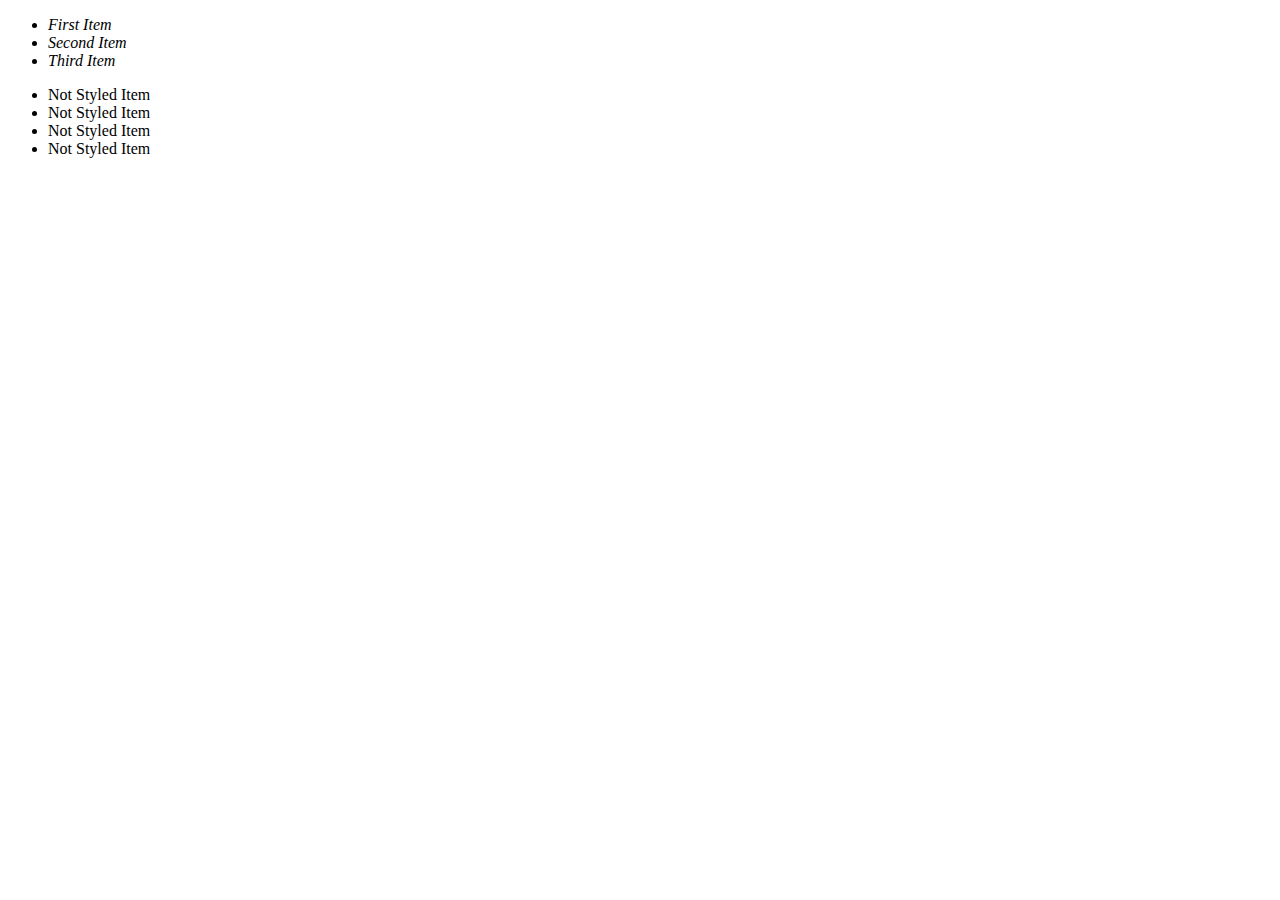
<file: index.html>
<!DOCTYPE html>
<html lang="en">
<head>
  <meta charset="UTF-8">
  <meta name="viewport" content="width=device-width, initial-scale=1.0">
  <title>Descendant Combinator Example</title>
  <style>
    .submenu li {
      font-style: italic;
    }
  </style>
</head>
<body>
  <ul class="submenu">
    <li>First Item</li>
    <li>Second Item</li>
    <li>Third Item</li>
  </ul>

  <ul>
    <li>Not Styled Item</li>
    <li>Not Styled Item</li>
    <li>Not Styled Item</li>
    <li>Not Styled Item</li>
  </ul>
</body>
</html>
</file>
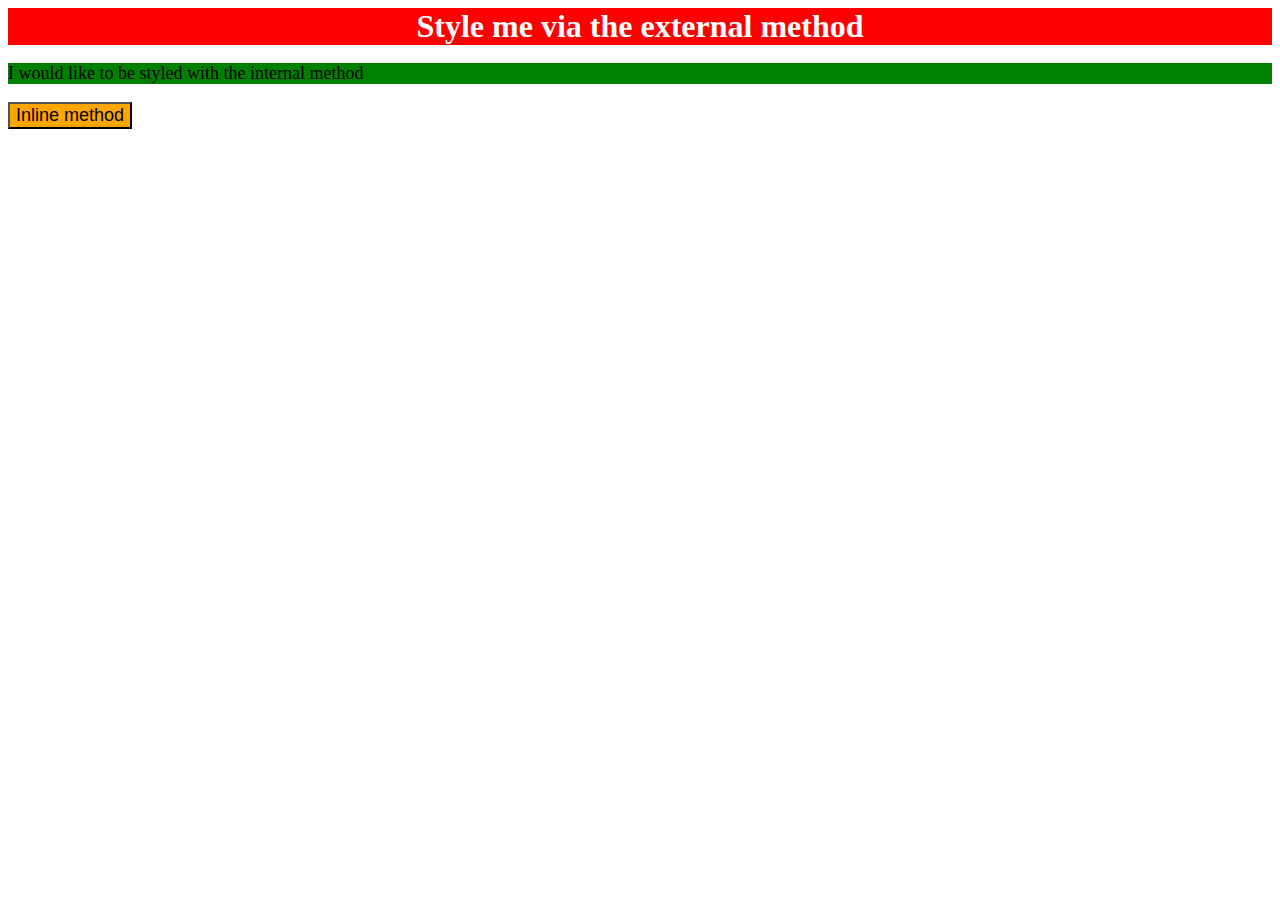
<file: method1.html>
<!DOCTYPE html>
<html lang="en">
<head>
  <meta charset="UTF-8">
  <meta name="viewport" content="width=device-width, initial-scale=1.0">
  <title>Practice CSS</title>
  <style>
    p {
        background-color: green;
        font-size: 18px;
    }
    div{
        background-color: red;
        color: white;
        font-size: 32px;
        font-weight: bold;
        text-align: center;
    }
    </style>
</head>
<body>
  <div>Style me via the external method</div>
  <p> I would like to be styled with the internal method</p>
  <button style="background-color: orange; font-size: 18px;"> Inline method</button>
</body>
</html>
</file>
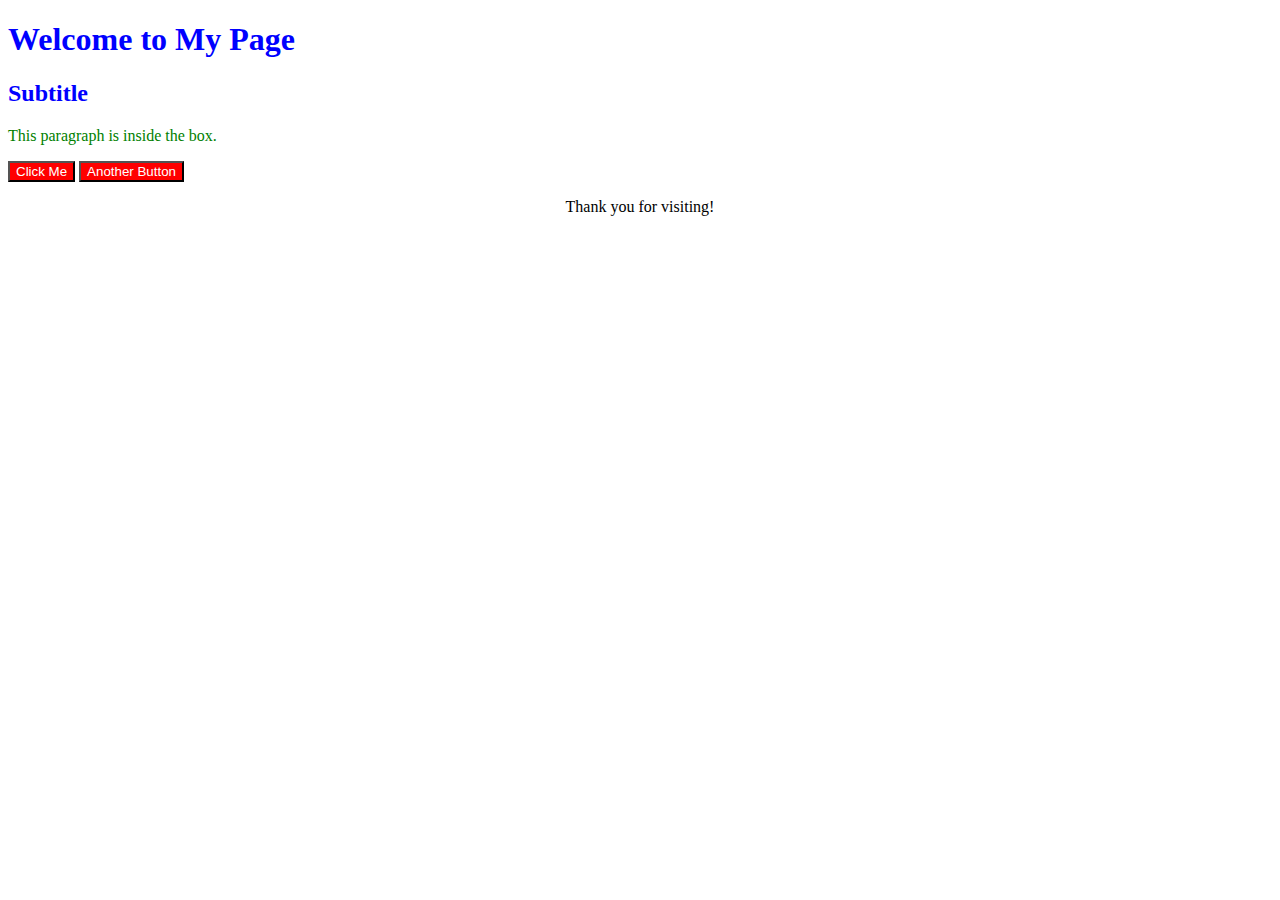
<file: page.html>
<!DOCTYPE html>
<html lang="en">
<head>
  <meta charset="UTF-8">
  <meta name="viewport" content="width=device-width, initial-scale=1.0">
  <title>Practice CSS</title>
  <link rel="stylesheet" href="styles.css">
</head>
<body>
  <h1>Welcome to My Page</h1>
  <h2>Subtitle</h2>

  <div class="box">
    <p>This paragraph is inside the box.</p>
  </div>

  <section>
    <button>Click Me</button>
    <button>Another Button</button>
  </section>

  <footer>
    <p>Thank you for visiting!</p>
  </footer>
</body>
</html>
</file>
<file: styles.css>
h1, h2 {
    color: blue;   
}

.box p {
    color: green;
}

section button {
    background-color: red;
    color: white;
}

footer {
    text-align: center;

}
</file>
